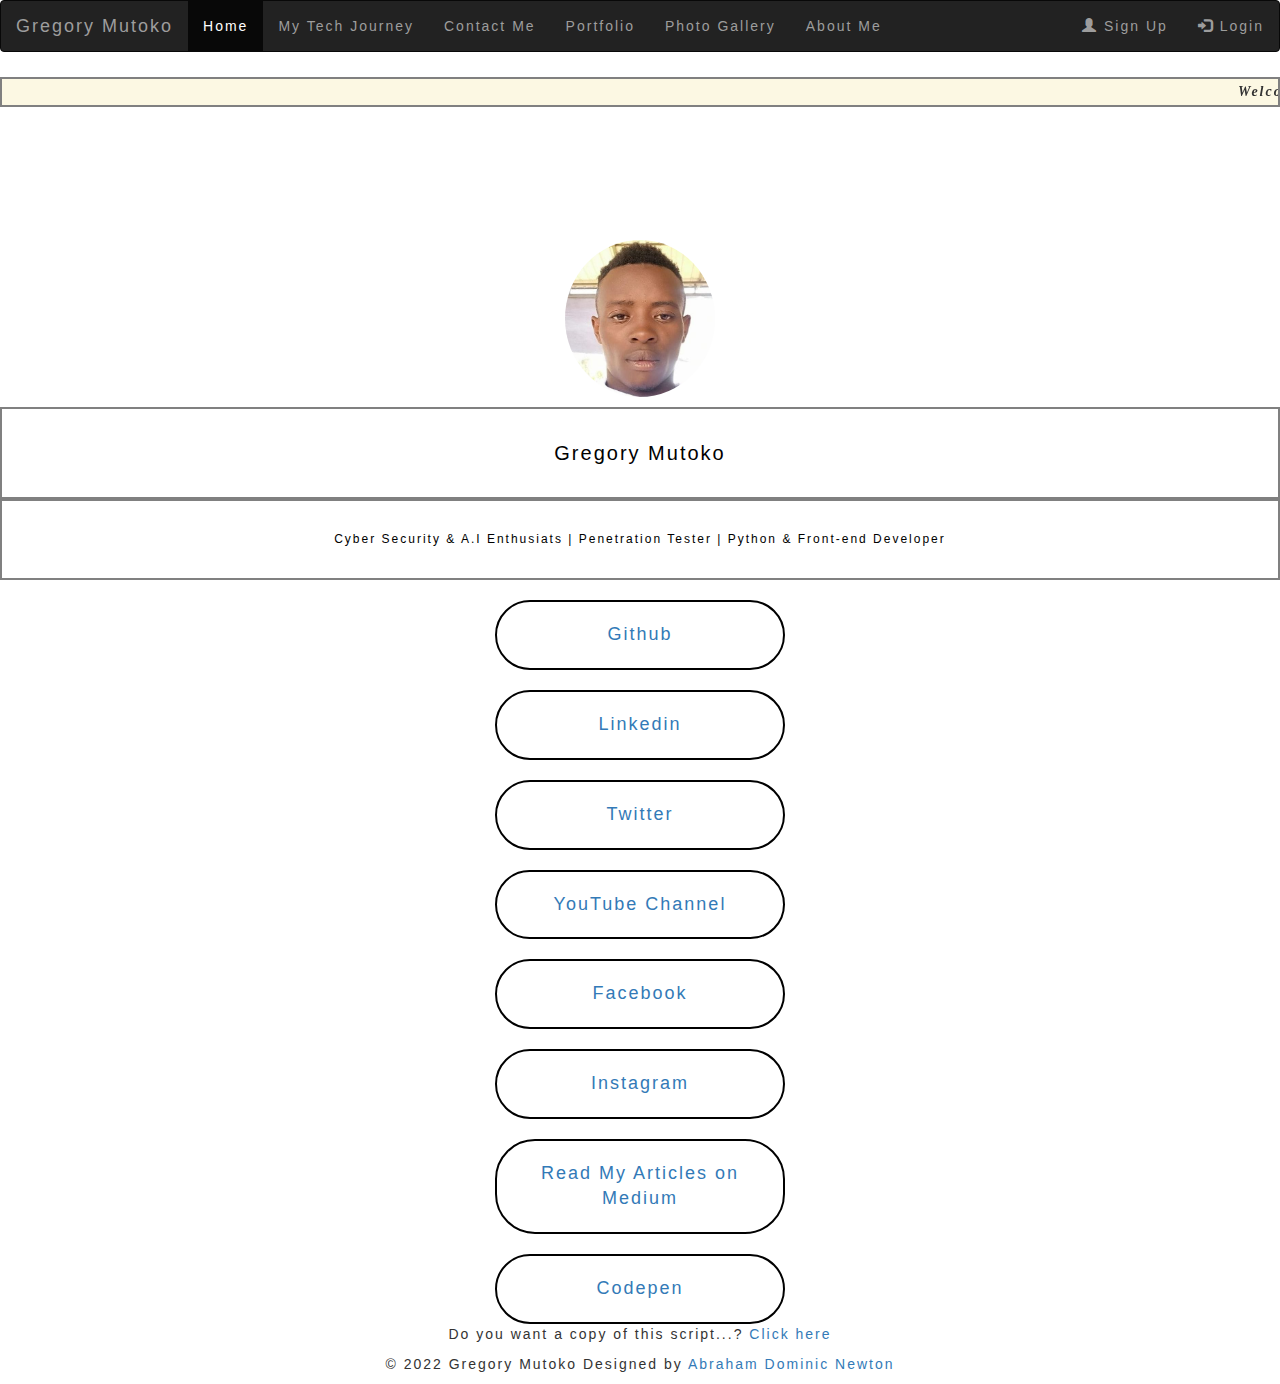
<file: index.html>
<html lang="en">

<head>
    <meta charset="UTF-8">
    <meta http-equiv="X-UA-Compatible" content="IE=edge">
    <meta name="viewport" content="width=device-width, initial-scale=1.0">
    <link rel="stylesheet" href="style.css">
    <link rel="icon" type="image/jpg" sizes="32x32" href="greg.jpg">
    <link rel="icon" type="image/jpg" sizes="16x16" href="greg.jpg">
    <link rel="stylesheet" href="https://maxcdn.bootstrapcdn.com/bootstrap/3.4.1/css/bootstrap.min.css">
   
  <script src="https://ajax.googleapis.com/ajax/libs/jquery/3.6.1/jquery.min.js"></script>
  <script src="https://maxcdn.bootstrapcdn.com/bootstrap/3.4.1/js/bootstrap.min.js"></script>
    <title>Gregory Mutoko</title>
</head>

<body>

  

<nav class="navbar navbar-inverse">
  <div class="container-fluid">
    <div class="navbar-header">
      <a class="navbar-brand" href="#">Gregory Mutoko</a>
    </div>
    <ul class="nav navbar-nav">
      <li class="active"><a href="#">Home</a></li>
     
      </li>
      <li><a href="greg.html">My Tech Journey</a></li>
        <li><a href="contact.html">Contact Me</a></li>
          <li><a href="portfolio.html">Portfolio</a></li>
          <li><a href="gallery.html">Photo Gallery</a></li>
           <li><a href="about.html">About Me</a></li>
       
         
        </ul>
    </ul>
    <ul class="nav navbar-nav navbar-right">
      <li><a href="signup.html"><span class="glyphicon glyphicon-user"></span> Sign Up</a></li>
      <li><a href="login.html"><span class="glyphicon glyphicon-log-in"></span> Login</a></li>
    </ul>
  </div>
</nav>
  


</body>
</html>


<marquee class="mark"><i><b>Welcome to Gregory Mutoko official site <b><i></marquee>
    <!-- 1. Profile Picture  -->
    <img class="profile-picture"
        src="greg.jpg" />

    <!-- 2. Profile Name or User Account  -->

    <div class="profile-name">Gregory Mutoko</div>
    <div class="uloko" >Cyber Security & A.I Enthusiats | Penetration Tester | Python &  Front-end Developer  </div>

    <!-- 3. Links  -->

    <a href="https://github.com/abrahamdominic"  class="links" target="_blank">
        Github
    </a>

    <a href="https://Linkedin.com/in/abrahamdominicnewton"  class="links" target="_blank">
        Linkedin
    </a>

    <a href="https://twitter.com/abrahamdomenick" class="links" target="_blank">
        Twitter
    </a>

    <a href="https://youtube.com" class="links" target="_blank">
        YouTube Channel
    </a>


    <a href="https://facebook.com/abrahamdomenick" class="links" target="_blank">
        Facebook
    </a>

    <a href="https://Instagram.com/abrahamdomenik" class="links" target="_blank">
        Instagram
    </a>

    <a href="https://medium.com/@ulokoabrahamdominic" class="links" target="_blank">
        Read My Articles on Medium
    </a>

    

    <a href="https://Codepen.com/abrahamdominic" class="links" target="_blank">
        Codepen
    </a>

    <div align="center"><p class="standard">Do you want a copy of this script...?  <a href="https://www.github.com/abrahamdominic/socialmediahandles" target="_blank">Click here</a> </p></div>

<footer>
    

   <div align="center">
        <div class="row">
            <div class="column large-full ss-copyright">
              <p class="standard"> <span>© 2022 Gregory Mutoko</span> 
                <span>Designed by <a href="https://www.github.com/abrahamdominic">Abraham Dominic Newton </a></span></p>
            </div>            
        </div>
    </div>
    </footer>

</html>
</file>
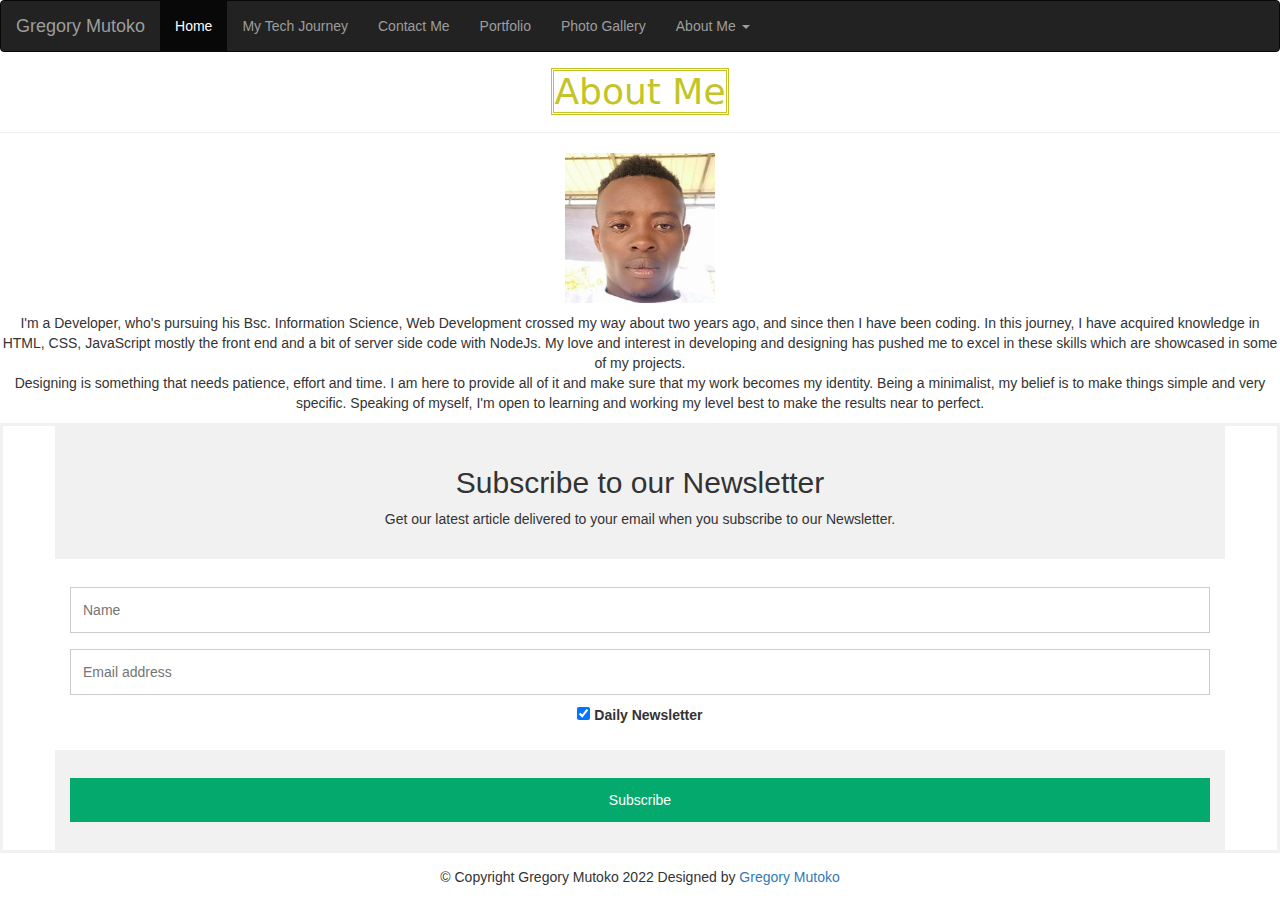
<file: about.html>
<html lang="en">

<head>
    <meta charset="UTF-8">
    <meta http-equiv="X-UA-Compatible" content="IE=edge">
    <meta name="viewport" content="width=device-width, initial-scale=1.0">
    <link rel="stylesheet" href="about.css">
    <link rel="icon" type="image/jpg" sizes="32x32" href="greg.jpg">
    <link rel="icon" type="image/jpg" sizes="16x16" href="greg.jpg">
    <link rel="stylesheet" href="https://maxcdn.bootstrapcdn.com/bootstrap/3.4.1/css/bootstrap.min.css">
   
  <script src="https://ajax.googleapis.com/ajax/libs/jquery/3.6.1/jquery.min.js"></script>
  <script src="https://maxcdn.bootstrapcdn.com/bootstrap/3.4.1/js/bootstrap.min.js"></script>
    <title>Gregory Mutoko</title>
</head>

<body>

  

<nav class="navbar navbar-inverse">
  <div class="container-fluid">
    <div class="navbar-header">
      <a class="navbar-brand" href="#">Gregory Mutoko</a>
    </div>
    <ul class="nav navbar-nav">
      <li class="active"><a href="#">Home</a></li>
     
      </li>
      <li><a href="greg.html">My Tech Journey</a></li>
        <li><a href="contact.html">Contact Me</a></li>
          <li><a href="portfolio.html">Portfolio</a></li>
          <li><a href="gallery.html">Photo Gallery</a></li>
       <li class="dropdown"><a class="dropdown-toggle" data-toggle="dropdown" href="about.html">About Me <span class="caret"></span></a>
        <ul class="dropdown-menu">
          <li><a href="contact.html">Contact Me</a></li>
         
        </ul>
    </ul>
    </nav>
   <!-- About -->
    
    <center><h1><p
        class="greg">
        <span class="gregory">About
            Me</span></h1><center><hr>
    <article id="" class="about_section bg-primary-light h-full sm:h-screen flex flex-col sm:flex-row">

      <p><center><img src="greg.jpg" class="sm:hidden w-4/4" alt="greg!" width="150px" height="150px"></center></p>

      
       <p> I'm a Developer,
           who's pursuing his <span>Bsc. Information Science</span>, Web Development crossed my way about two years ago, and since then I have been coding.
        In this journey, I have acquired knowledge in HTML, CSS, JavaScript mostly the front end and a bit of server
        side code with NodeJs. My love and interest in developing and designing has pushed me to excel in these skills
        which are showcased in some
        of my projects.<br>
        Designing is something that needs patience, effort and time. I am here to provide all of it and make sure that
        my work becomes my identity. Being a minimalist, my belief is to make things simple and very specific. Speaking
        of myself, I'm open to learning and working my level best to make the results near to perfect.

        </p>

    </article>
        
        
<body>



<form action="/action_page.php">
  <div class="container">
    <h2>Subscribe to our Newsletter</h2>
    <p>Get our latest article delivered to your email when you subscribe to our Newsletter.</p>
  </div>

  <div class="container" style="background-color:white">
    <input type="text" placeholder="Name" name="name" required>
    <input type="text" placeholder="Email address" name="mail" required>
    <label>
      <input type="checkbox" checked="checked" name="subscribe"> Daily Newsletter
    </label>
  </div>

  <div class="container">
    <input type="submit" value="Subscribe">
  </div>
</form>

        </body>
  
  <footer>
    

   <div align="center">
        <div class="row">
            <div class="column large-full ss-copyright">
              <p class="standard"> <span>© Copyright Gregory Mutoko 2022</span> 
                <span>Designed by <a href="https://www.github.com/abrahamdominic"> Gregory Mutoko </a></span></p>
            </div>            
        </div>
    </div>
    </footer>

</html>
</file>
<file: style.css>
body {
  background-color: white;

  color: black;
  font-family: "Open Sans", sans-serif;
  letter-spacing: 2px;
}

marquee.mark  {
  margin-top: 5px;
  margin-bottom: 5px;
  border: 1px solid grey;
  border-width: 2px;
  font-family: roboto;


}

.profile-picture {
  display: block;
  margin-left: auto;
  margin-right: auto;

  margin-top: 10%;
  height: auto;
  max-width: 150px;

  border-radius: 50%;
}

.profile-name {
  text-align: center;
  padding: 30px;
  font-size: 20px;
  border: 1px solid grey;
  color: black;
  border-width: 2px;
  margin-top: 10px;
  
  
}
.uloko {
  text-align: center;
  padding: 30px;
  font-size: 12px;
  border: 1px solid grey;
  color: black;
  border-width: 2px;
  
  
  
}

.links {
  text-align: center;
  margin-top: 20px;
  border: 1px solid black;
  border-width: 2px;
  padding: 20px;

  width: 290px;
  display: block;
  margin-left: auto;
  margin-right: auto;

  border-radius: 40px;

  font-size: 18px;
}

a {
  text-decoration: none;

  color: red(128, 98, 0);
  transition: color 1s;
}

a:hover {
  color: white;
  background-color:  rgb(66, 66, 145);
  
  p.standard{
    font-size: 12px;
  
  }
</file>
<file: about.css>
body {font-family: Arial, Helvetica, sans-serif;}

form {
  border: 3px solid #f1f1f1;
  font-family: Arial;
}

.container {
  padding: 20px;
  background-color: #f1f1f1;
}

input[type=text], input[type=submit] {
  width: 100%;
  padding: 12px;
  margin: 8px 0;
  display: inline-block;
  border: 1px solid #ccc;
  box-sizing: border-box;
}

input[type=checkbox] {
  margin-top: 16px;
}

input[type=submit] {
  background-color: #04AA6D;
  color: white;
  border: none;
}

input[type=submit]:hover {
  opacity: 0.8;
}

span.gregory {
    color: rgb(196, 196, 40);
    border-width: 2px solid grey;
    border-style: double;
    font-family: system-ui, -apple-system, BlinkMacSystemFont, 'Segoe UI', Roboto, Oxygen, Ubuntu, Cantarell, 'Open Sans', 'Helvetica Neue', sans-serif;

}

img.grey {
    width: 150px;
    height: 150px;
    margin-top: 5px;
    margin-bottom: 15px;
}
</file>
